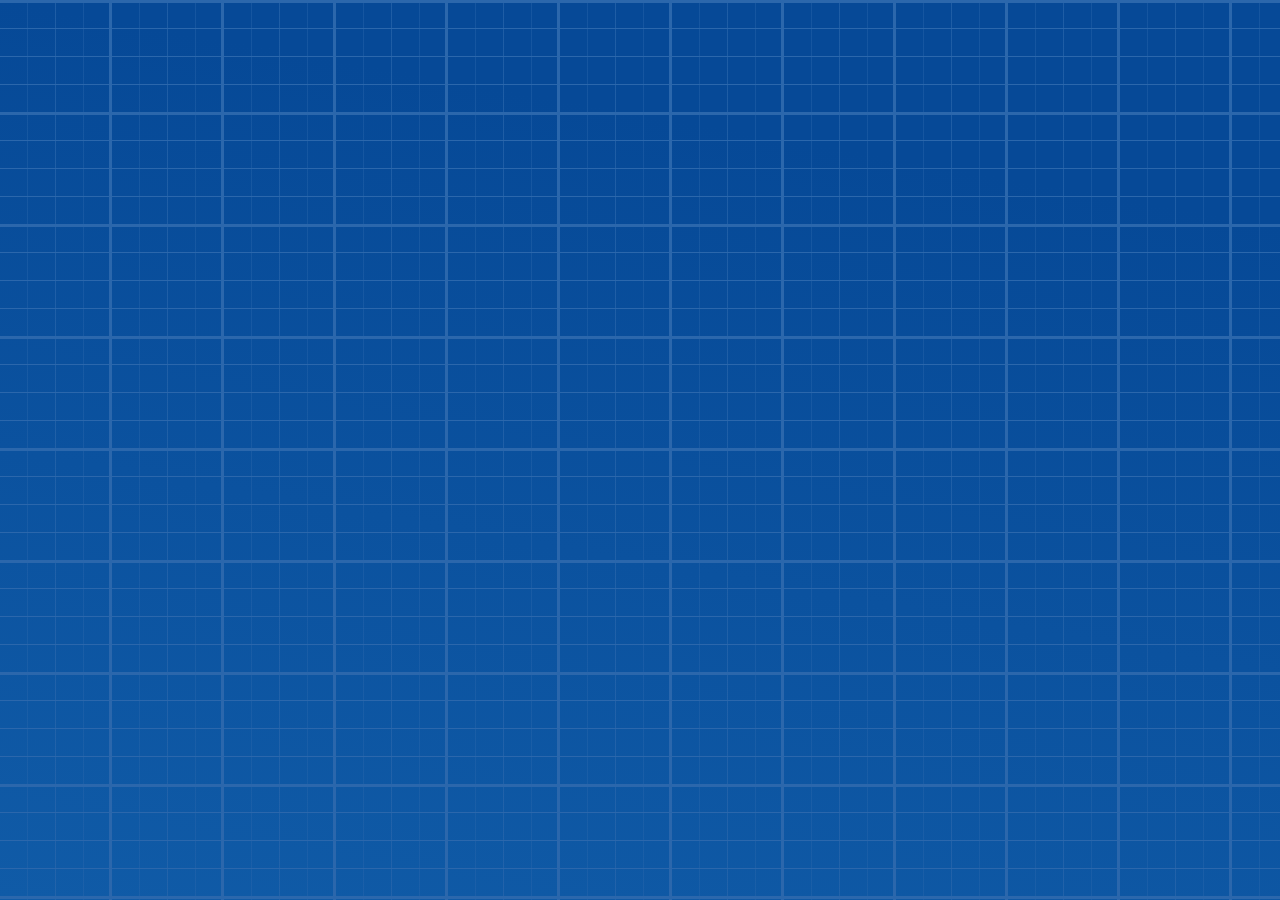
<file: index.html>
<!DOCTYPE html>
<html lang="en">

<head>
    <meta charset="UTF-8">
    <meta http-equiv="X-UA-Compatible" content="IE=edge">
    <meta name="viewport" content="width=device-width, initial-scale=1.0">
    <title>Incidental Findings Report Assistant</title>
    <link rel="stylesheet" href="style.css">
</head>

<body>
    <div class="links">
        <ul class="links__list" style="--item-total:5">
            <li class="links__item" style="--item-count:1">
                <a class="links__link" href="pulmonary_nodule.html">
                    <img class="links__icon" src="images/lung_icon.png" alt="lung_icon">

                    </img>
                    <span class="links__text">Lung nodule</span>
                </a>
            </li>
            <li class="links__item" style="--item-count:2">
                <a class="links__link" href="pancreatic_lesion.html">
                    <img class="links__icon" src="images/pancreas_icon.png" alt="pancreas_icon">

                    </img>
                    <span class="links__text">Pancreas</span></a>
            </li>
            <li class="links__item" style="--item-count:3">
                <a class="links__link" href="kidney_lesion.html">
                    <img class="links__icon" src="images/kidney_icon.png" alt="lung_icon">

                    </img>
                    <span class="links__text">Kidney</span></a>
            </li>
            <li class="links__item" style="--item-count:4">
                <a class="links__link" href="liver_lesion.html">
                    <img class="links__icon" src="images/liver_icon.png" alt="lung_icon">

                    </img>
                    <span class="links__text">Liver</span></a>
            </li>
            <li class="links__item" style="--item-count:5">
                <a class="links__link" href="adnexal_lesion.html">
                    <img class="links__icon" src="images/ovaries_icon.png" alt="lung_icon">

                    </img>
                    <br>
                    <span class="links__text">Adnexa</span></a>
            </li>
        </ul>
    </div>


</body>

</html>
</file>
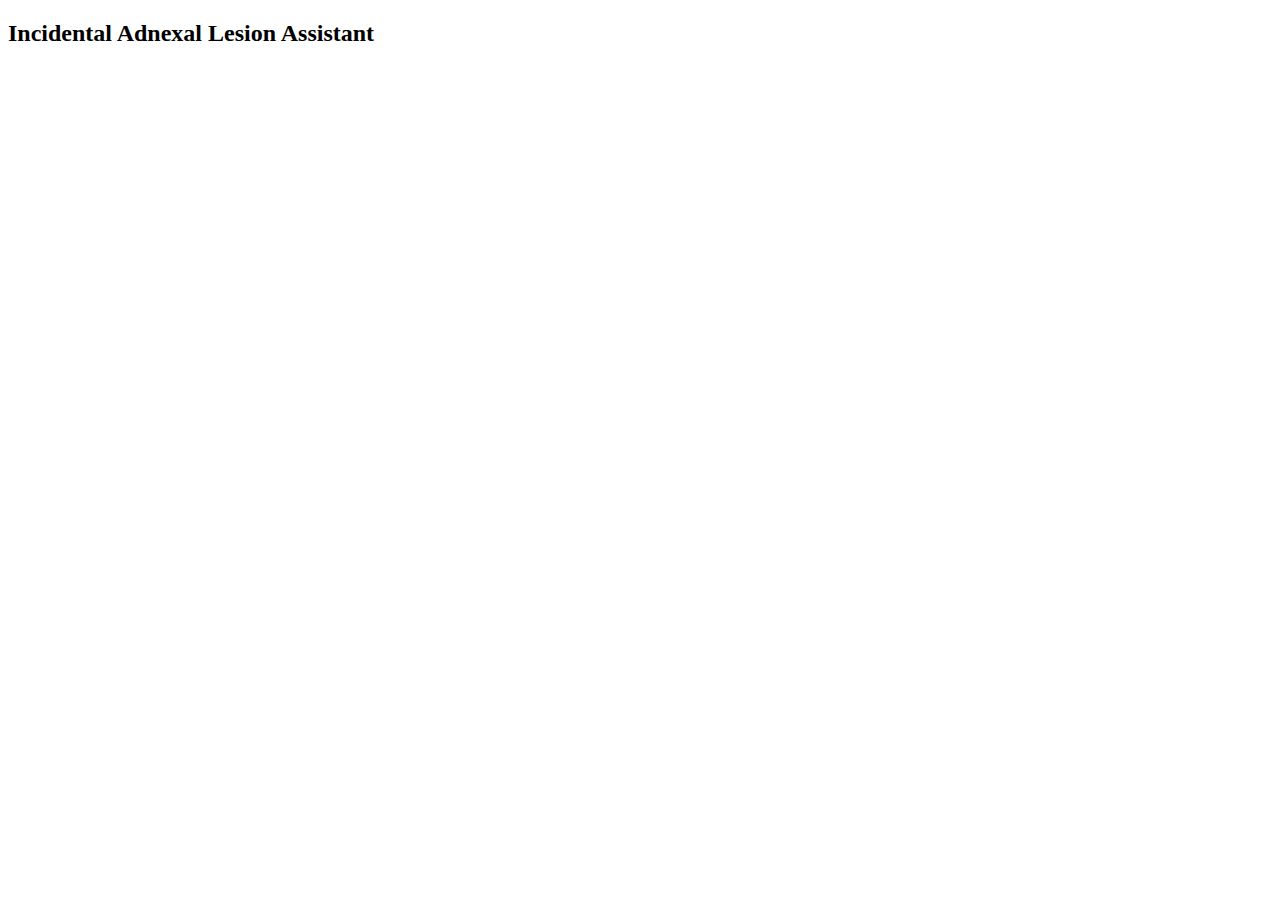
<file: adnexal_lesion.html>
<!DOCTYPE html>
<html lang="en">

<head>
    <meta charset="UTF-8">
    <meta http-equiv="X-UA-Compatible" content="IE=edge">
    <meta name="viewport" content="width=device-width, initial-scale=1.0">
    <title>Incidental Adnexal Lesion Assistant</title>
</head>

<body>
    <h2>Incidental Adnexal Lesion Assistant</h2>
</body>

</html>
</file>
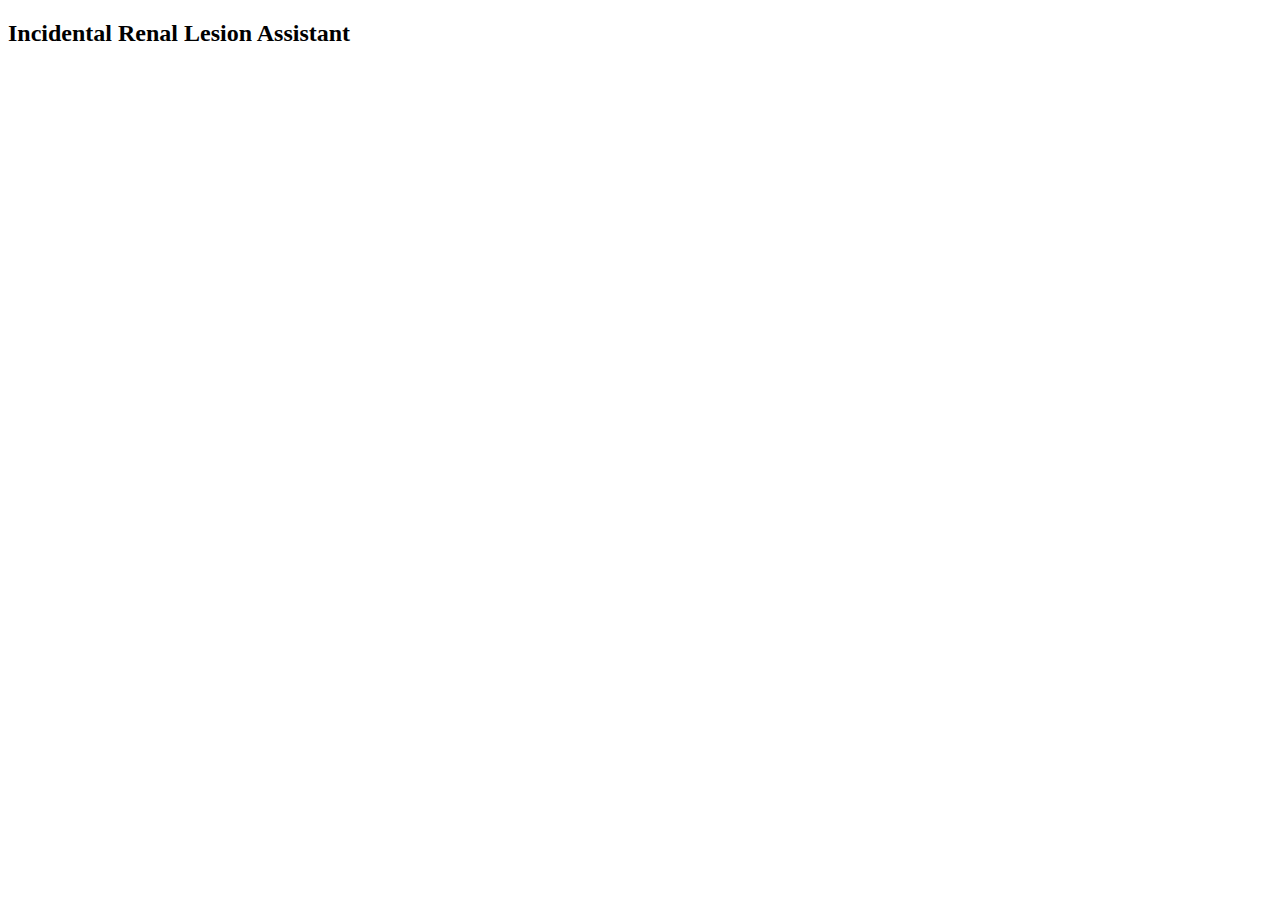
<file: kidney_lesion.html>
<!DOCTYPE html>
<html lang="en">

<head>
    <meta charset="UTF-8">
    <meta http-equiv="X-UA-Compatible" content="IE=edge">
    <meta name="viewport" content="width=device-width, initial-scale=1.0">
    <title>Incidental Renal Lesion Assistant</title>
</head>

<body>
    <h2>Incidental Renal Lesion Assistant</h2>
</body>

</html>
</file>
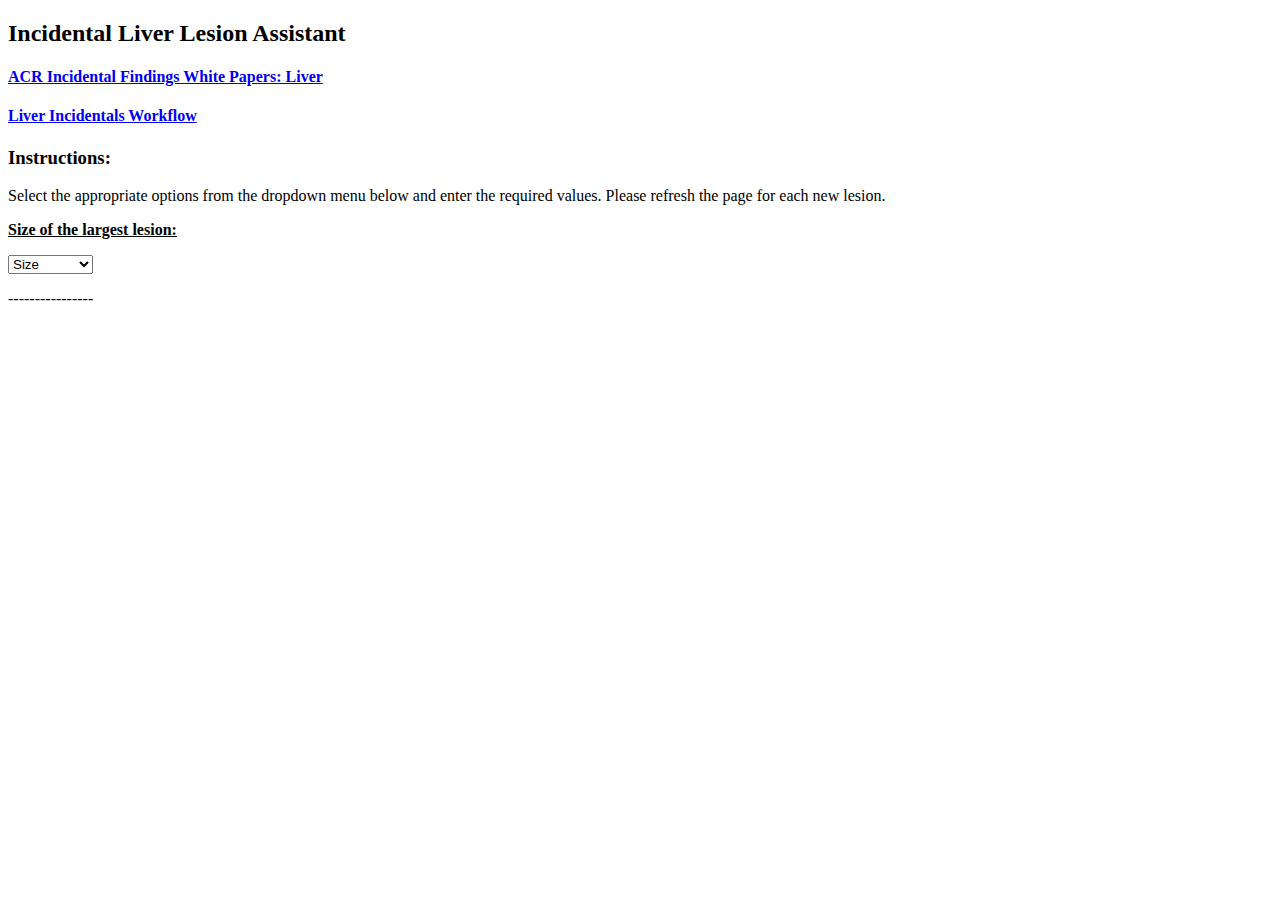
<file: liver_lesion.html>
<!DOCTYPE html>
<html lang="en">

<head>
    <meta charset="UTF-8">
    <meta http-equiv="X-UA-Compatible" content="IE=edge">
    <meta name="viewport" content="width=device-width, initial-scale=1.0">
    <title>Incidental Liver Lesion Assistant</title>
</head>

<body>
    <h2>Incidental Liver Lesion Assistant</h2>

    <a href="resources/ACR_incidental_findings_white_paper.pdf">
        <h4>ACR Incidental Findings White Papers: Liver</h4>
    </a>

    <a href="resources/liver_incidentals_workflow.jpg">
        <h4>Liver Incidentals Workflow</h4>
    </a>

    <h3>Instructions:</h3>
    <p>Select the appropriate options from the dropdown menu below and enter the required values. Please refresh the page for each new lesion.</p>

    <p><b><u>Size of the largest lesion:</u></b></p>
    <select name="size_range" id="size_range" onchange="sizeOptionExpand(this.value);">
        <option>Size</option>
        <option value="<1cm">&lt;1 cm</option>
        <option value="1-1.5cm">1.0-1.5 cm</option>
        <option value=">1.5cm">&gt;1.5 cm</option>
    </select>
    <br>
    <p>----------------</p>

    <div style='display:none;' id="<1cm">
        <p><b><u>Is the patient at low risk or high risk?</u></b></p>
        <p><b>Low-risk patient:</b> has no known primary malignancy, hepatic dysfunction, or hepatic risk factors.</p>
        <p><b>High-risk patient:</b> has known primary malignancy with a propensity to metastasize to the liver, hepatic dysfunction/cirrhosis, and/or other hepatic risk factors.</p>
        <select name="patient_risk" id="patient_risk" onchange="riskOptionExpand(this.value);">
            <option>Patient risk</option>
            <option value="low_risk">Low risk</option>
            <option value="high_risk">High risk</option>
        </select>
        <br>
        <p>----------------</p>
    </div>

    <div style='display:none;' id="1-1.5cm">
        <p><b><u>Imaging features:</u></b></p>
        <p><b>Benign features:</b> sharp margin, homogeneous low attenuation (&leq;20 Hounsfield units) on noncontrast and/or portal venous-phase imaging, and characteristic features of hemangiomas, focal nodular hyperplasia (FNH), focal fatty sparing or
            deposition, or perfusional changes.</p>
        <p><b>Suspicious features:</b> ill-defined margins, heterogeneous density, mural thickening or nodularity, thick septa, and intermediate to high attenuation on portal venous-phase imaging (&gt;20 HU). If pre- and post-contrast CT is available, enhancement
            &gt;20 HU is a suspicious feature.</p>
        <p><b>Flash-filling feature:</b> uniform hyperenhancement relative to hepatic parenchyma on arterial-phase (including late arterial/early portal venous-phase) post-contrast imaging. If additional post-contrast phases are available to characterize
            lesion as benign (eg. hemangioma) or suspicious (eg. hepatocellular carcinoma), the lesion should be placed in one of those respective categories and not here.</p>
        <select name="imaging_features" id="imaging_features" onchange="imagingFeaturesOptionExpand(this.value);">
            <option>Imaging Features</option>
            <option value="benign">Benign</option>
            <option value="suspicious">Suspicious</option>
            <option value="flash-filling">Flash-filling</option>
        </select>
        <br>
        <p>----------------</p>

        <div style='display:none;' id="flash-filling_1.0-1.5cm">
            <p><b>Is the patient at low risk or high risk?</b></p>
            <p><b>Low-risk patient:</b> has no known primary malignancy, hepatic dysfunction, or hepatic risk factors.</p>
            <p><b>High-risk patient:</b> has known primary malignancy with a propensity to metastasize to the liver, hepatic dysfunction/cirrhosis, and/or other hepatic risk factors.</p>
            <select name="patient_risk_1.0-1.5cm" id="patient_risk_1.0-1.5cm" onchange="riskOptionExpand(this.value);">
                <option>Patient risk</option>
                <option value="low_risk">Low risk</option>
                <option value="high_risk">High risk</option>
            </select>
            <br>
            <p>----------------</p>
        </div>
    </div>

    <div style='display:none;' id=">1.5cm">
        <p><b><u>Imaging features:</u></b></p>
        <p><b>Benign features:</b> sharp margin, homogeneous low attenuation (&leq;20 Hounsfield units) on noncontrast and/or portal venous-phase imaging, and characteristic features of hemangiomas, focal nodular hyperplasia (FNH), focal fatty sparing or
            deposition, or perfusional changes.</p>
        <p><b>Suspicious features:</b> ill-defined margins, heterogeneous density, mural thickening or nodularity, thick septa, and intermediate to high attenuation on portal venous-phase imaging (&gt;20 HU). If pre- and post-contrast CT is available, enhancement
            &gt;20 HU is a suspicious feature.</p>
        <p><b>Flash-filling feature:</b> uniform hyperenhancement relative to hepatic parenchyma on arterial-phase (including late arterial/early portal venous-phase) post-contrast imaging. If additional post-contrast phases are available to characterize
            lesion as benign (eg. hemangioma) or suspicious (eg. hepatocellular carcinoma), the lesion should be placed in one of those respective categories and not here.</p>
        <select name="imaging_features_>1.5cm" id="imaging_features_>1.5cm" onchange="imagingFeaturesOptionExpand2(this.value);">
            <option>Imaging Features</option>
            <option value="benign">Benign</option>
            <option value="suspicious">Suspicious</option>
            <option value="flash-filling">Flash-filling</option>
        </select>
        <br>
        <p>----------------</p>

        <div style='display:none;' id="suspicious_or_flash-filling_>1.5cm">
            <p><b>Is the patient at low risk or high risk?</b></p>
            <p><b>Low-risk patient:</b> has no known primary malignancy, hepatic dysfunction, or hepatic risk factors.</p>
            <p><b>High-risk patient:</b> has known primary malignancy with a propensity to metastasize to the liver, hepatic dysfunction/cirrhosis, and/or other hepatic risk factors.</p>
            <select name="patient_risk_>1.5cm" id="patient_risk_>1.5cm" onchange="riskOptionExpand(this.value);">
                <option>Patient risk</option>
                <option value="low_risk">Low risk</option>
                <option value="high_risk">High risk</option>
            </select>
            <br>
            <p>----------------</p>
        </div>
    </div>

    <div style="display:none;" id="submission">
        <h3>Lesion Features</h3>
        <p><u>Maximum lesion size in cm:</u> enter an integer or float.</p><input type="text" name="lesion_size" id="lesion_size" placeholder="lesion size">
        <br>

        <p><u>Lesion location:</u> enter the location of the lesion (eg. right lobe, left lobe, segment 1, segment 2/3, etc.).</p><input type="text" name="lesion_location" id="lesion_location" placeholder="lesion location">
        <br>

        <p><u>Lesion appearance:</u></p>
        <select name="lesion_appearance" id="lesion_appearance">
            <option>Lesion Appearance</option>
            <option value="hypodense">Hypodense</option>
            <option value="hyperdense">Hyperdense</option>
            <option value="heterogeneous">Heterogeneous</option>
            <option value="enhancing">Enhancing</option>
        </select>

        <br><br><br>
        <button type="button" onclick="recommend()">Submit</button>
        <p>Copy and paste below into the impression section:</p>
        <textarea id="impression" cols="80" rows="10"></textarea>
    </div>


    <script src="liver_lesion.js"></script>
</body>

</html>
</file>
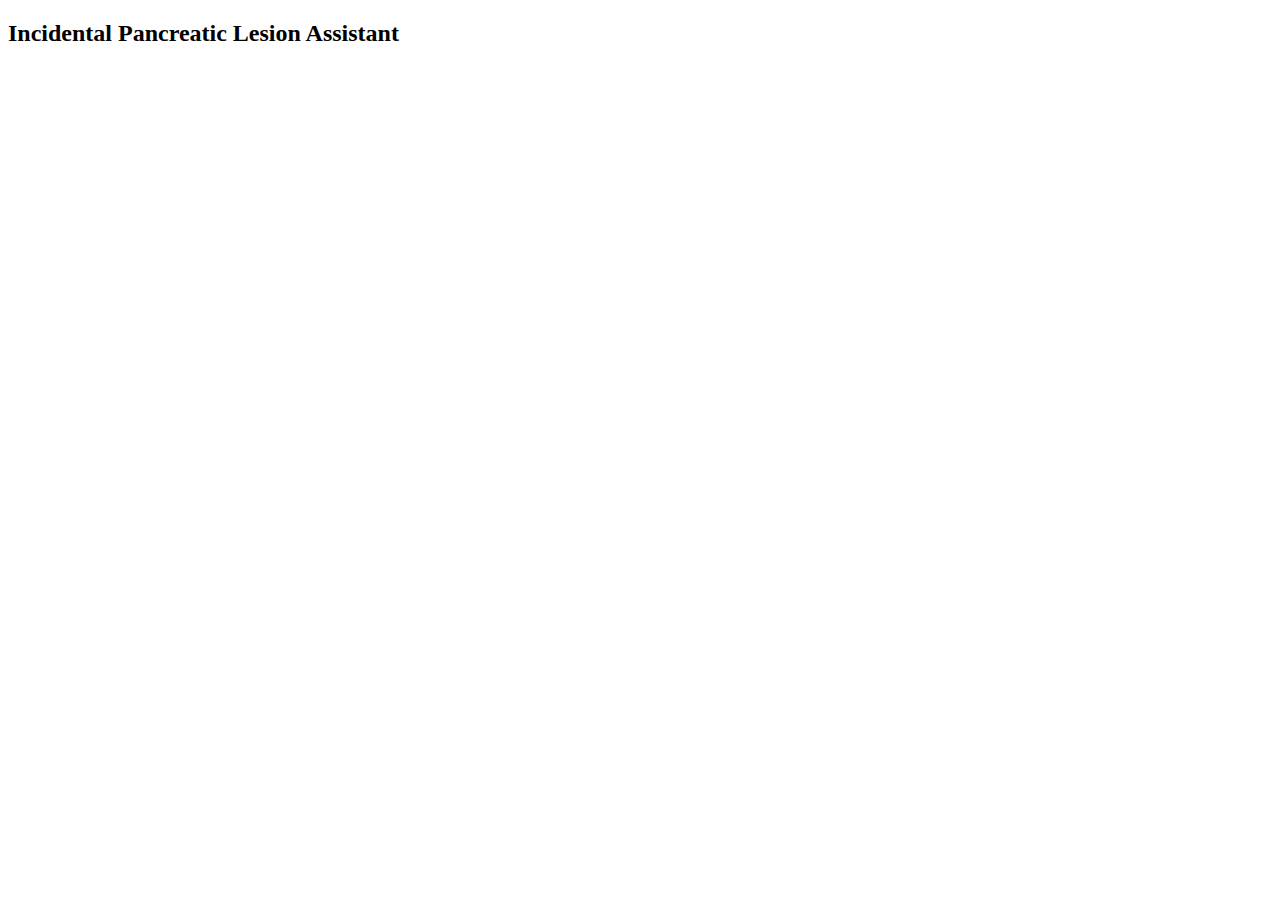
<file: pancreatic_lesion.html>
<!DOCTYPE html>
<html lang="en">

<head>
    <meta charset="UTF-8">
    <meta http-equiv="X-UA-Compatible" content="IE=edge">
    <meta name="viewport" content="width=device-width, initial-scale=1.0">
    <title>Incidental Pancreatic Lesion Assistant</title>
</head>

<body>
    <h2>Incidental Pancreatic Lesion Assistant</h2>
</body>

</html>
</file>
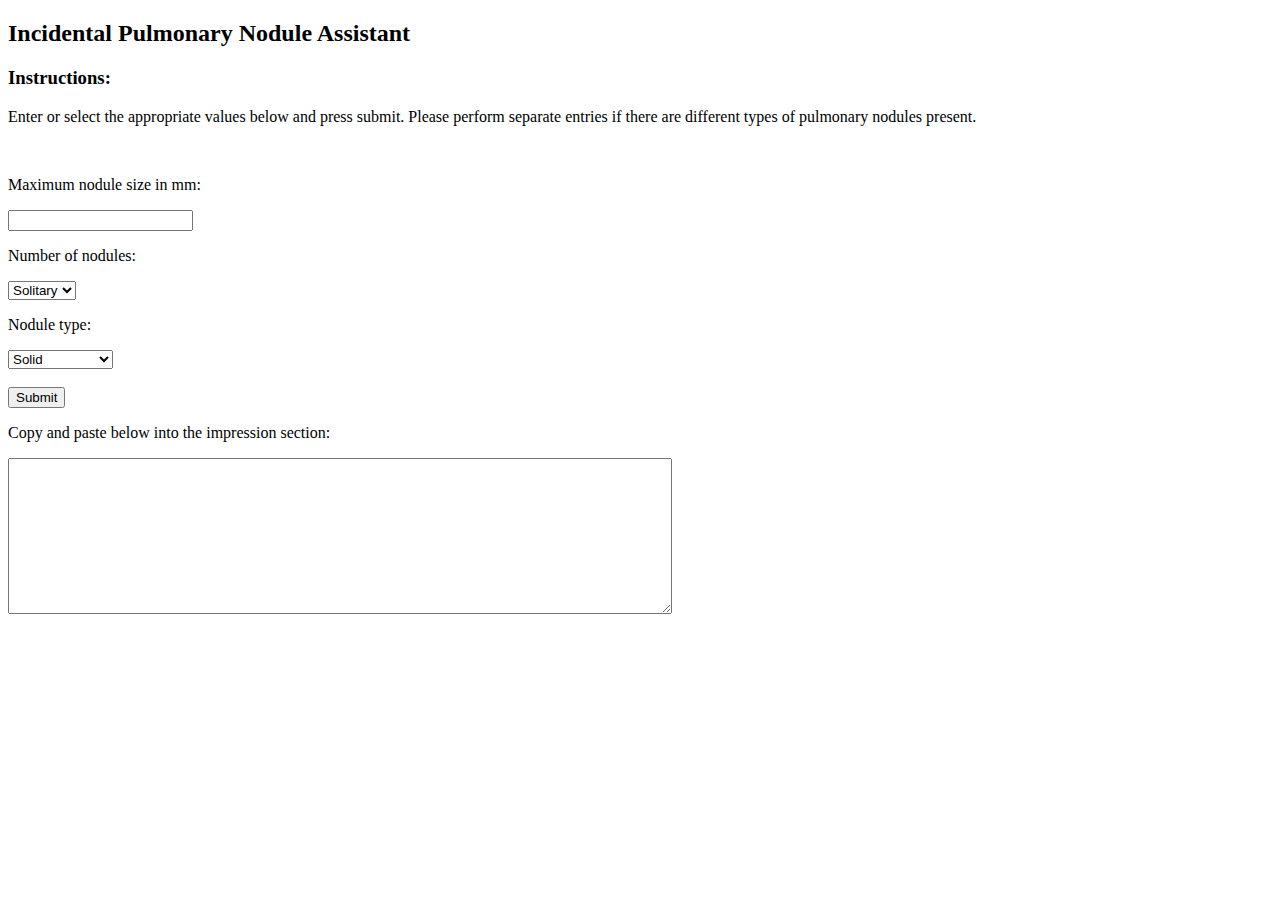
<file: pulmonary_nodule.html>
<!DOCTYPE html>
<html lang="en">

<head>
    <meta charset="UTF-8">
    <meta http-equiv="X-UA-Compatible" content="IE=edge">
    <meta name="viewport" content="width=device-width, initial-scale=1.0">
    <title>Incidental Pulmonary Nodule Assistant</title>
</head>

<body>
    <form>
        <h2>Incidental Pulmonary Nodule Assistant</h2>
        <h3>Instructions:</h3>
        <p>Enter or select the appropriate values below and press submit. Please perform separate entries if there are different types of pulmonary nodules present.</p>
        <br>
        <p>Maximum nodule size in mm:</p><input type="text" name="nodule-size" id="nodule-size">
        <p>Number of nodules:</p><select name="nodule-number" id="nodule-number">
            <option value="solitary">Solitary</option>
            <option value="multiple">Multiple</option>
        </select>
        <p>Nodule type:</p><select name="nodule-type" id="nodule-type">
            <option value="solid">Solid</option>
            <option value="ground-glass">Ground Glass</option>
            <option value="part-solid">Part Solid</option>
        </select>
        <br><br>
        <button type="button" onclick="recommend()">Submit</button>
        <p>Copy and paste below into the impression section:</p>
        <textarea id="impression" cols="80" rows="10"></textarea>
    </form>

    <script src="pulmonary_nodule.js"></script>
</body>

</html>
</file>
<file: style.css>
:root {
    --base-grid: 8px;
    --colour-white: #fff;
    --colour-black: #1a1a1a;
}

*,
 :after,
 :before {
    box-sizing: border-box;
}

html {
    margin: 0;
    padding: 0;
    background-image: linear-gradient(-170deg, #064997 20%, #105ba7);
    background-position: 100%;
}

body {
    background-image: linear-gradient(270deg, #2b67ac 3px, transparent 0), linear-gradient(#2b67ac 3px, transparent 0), linear-gradient(270deg, rgba(43, 103, 172, .4) 1px, transparent 0), linear-gradient(#2b67ac 1px, transparent 0), linear-gradient(270deg, rgba(43, 103, 172, .4) 1px, transparent 0), linear-gradient(#2b67ac 1px, transparent 0);
    background-size: 112px 112px, 112px 112px, 56px 56px, 56px 56px, 28px 28px, 28px 28px;
    font-family: Josefin Sans, sans-serif;
    margin: 0;
    padding: 0;
}

.links {
    --link-size: calc(var(--base-grid)*20);
    color: var(--colour-black);
    display: flex;
    justify-content: center;
    align-items: center;
    width: 100%;
    min-height: 100vh;
}

.links__list {
    position: relative;
    list-style: none;
}

.links__item {
    width: var(--link-size);
    height: var(--link-size);
    position: absolute;
    top: 0;
    left: 0;
    margin-top: calc(var(--link-size)/-2);
    margin-left: calc(var(--link-size)/-2);
    --angle: calc(360deg/var(--item-total));
    --rotation: calc(140deg + var(--angle)*var(--item-count));
    transform: rotate(var(--rotation)) translate(calc(var(--link-size) + var(--base-grid)*2)) rotate(calc(var(--rotation)*-1));
}

.links__link {
    opacity: 0;
    animation: on-load .3s ease-in-out forwards;
    animation-delay: calc(var(--item-count)*150ms);
    width: 100%;
    height: 100%;
    border-radius: 50%;
    position: relative;
    background-color: var(--colour-white);
    display: flex;
    flex-direction: column;
    justify-content: center;
    align-items: center;
    text-decoration: none;
    color: inherit;
}

.links__icon {
    width: calc(var(--base-grid)*16);
    height: calc(var(--base-grid)*16);
    transition: all .3s ease-in-out;
    fill: var(--colour-black);
}

.links__text {
    position: absolute;
    width: 100%;
    left: 0;
    text-align: center;
    height: calc(var(--base-grid)*2);
    font-size: calc(var(--base-grid)*2);
    display: none;
    bottom: calc(var(--base-grid)*8.5);
    animation: text .3s ease-in-out forwards;
}

.links__link:after {
    content: "";
    background-color: transparent;
    width: var(--link-size);
    height: var(--link-size);
    border: 2px dashed var(--colour-white);
    display: block;
    border-radius: 50%;
    position: absolute;
    top: 0;
    left: 0;
    transition: all .3s cubic-bezier(.53, -.67, .73, .74);
    transform: none;
    opacity: 0;
}

.links__link:hover .links__icon {
    transition: all .3s ease-in-out;
    transform: translateY(calc(var(--base-grid)*-1));
}

.links__link:hover .links__text {
    display: block;
}

.links__link:hover:after {
    transition: all .3s cubic-bezier(.37, .74, .15, 1.65);
    transform: scale(1.1);
    opacity: 1;
}

@keyframes on-load {
    0% {
        opacity: 0;
        transform: scale(.3);
    }
    70% {
        opacity: .7;
        transform: scale(1.1);
    }
    100% {
        opacity: 1;
        transform: scale(1);
    }
}

@keyframes text {
    0% {
        opacity: 0;
        transform: scale(0.3) translateY(0);
    }
    100% {
        opacity: 1;
        transform: scale(1) translateY(calc(var(--base-grid)*5));
    }
}
</file>
